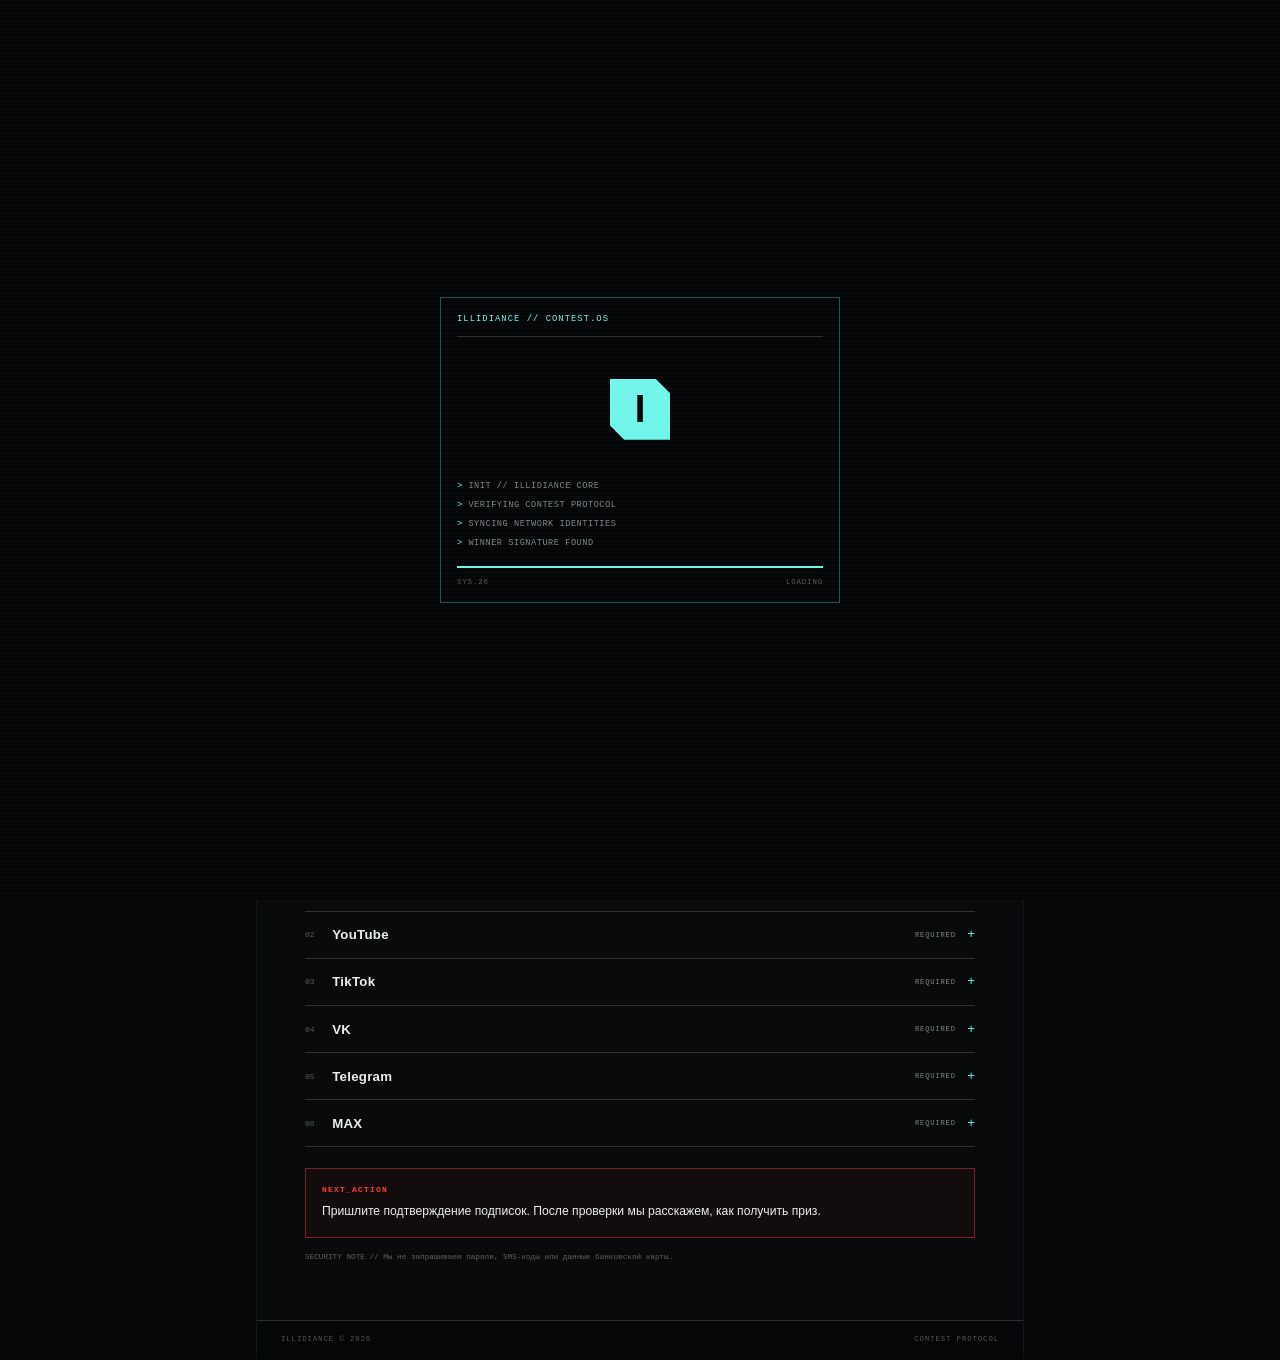
<file: docs/index.html>
<!doctype html>
<html lang="ru">
  <head>
    <meta charset="utf-8">
    <meta name="viewport" content="width=device-width, initial-scale=1, viewport-fit=cover">
    <meta name="theme-color" content="#050607">
    <title>Победитель определён — Illidiance</title>
    <meta name="description" content="Персональная страница победителя конкурса Illidiance и финальная проверка условий.">
    <meta property="og:type" content="website">
    <meta property="og:title" content="Победитель определён — Illidiance">
    <meta property="og:description" content="Финальная верификация условий конкурса Illidiance.">
    <meta property="og:url" content="https://my-eight.github.io/contest-cyber/">
    <meta property="og:image" content="https://my-eight.github.io/contest-cyber/og.png">
    <meta name="twitter:card" content="summary_large_image">
    <meta name="twitter:title" content="Победитель определён — Illidiance">
    <meta name="twitter:description" content="Финальная верификация условий конкурса Illidiance.">
    <meta name="twitter:image" content="https://my-eight.github.io/contest-cyber/og.png">
    <link rel="stylesheet" href="styles.css">
    <script src="script.js" defer></script>
  </head>
  <body>
    <div class="boot" id="boot" role="status" aria-live="polite" aria-label="Загрузка системы">
      <div class="boot__frame">
        <div class="boot__brand">ILLIDIANCE // CONTEST.OS</div>
        <div class="boot__glyph" aria-hidden="true">I</div>
        <div class="boot__log">
          <span style="--line:0">INIT // ILLIDIANCE CORE</span>
          <span style="--line:1">VERIFYING CONTEST PROTOCOL</span>
          <span style="--line:2">SYNCING NETWORK IDENTITIES</span>
          <span style="--line:3">WINNER SIGNATURE FOUND</span>
        </div>
        <div class="boot__progress"><span></span></div>
        <div class="boot__meta"><span>SYS.26</span><span>LOADING</span></div>
      </div>
    </div>

    <main class="shell">
      <header class="topbar">
        <a class="wordmark" href="#winner">ILLIDIANCE</a>
        <span class="system-status"><i></i> SYSTEM ONLINE</span>
        <span class="protocol">PROTOCOL_06</span>
      </header>

      <section class="winner" id="winner" aria-labelledby="winner-title">
        <div class="signal-rail" aria-hidden="true">
          <span class="signal-horn signal-horn--left"></span>
          <span class="signal-pulse">///</span>
          <span class="signal-horn signal-horn--right"></span>
        </div>

        <div class="winner__frame">
          <span class="edge edge--tl" aria-hidden="true"></span>
          <span class="edge edge--tr" aria-hidden="true"></span>
          <span class="edge edge--bl" aria-hidden="true"></span>
          <span class="edge edge--br" aria-hidden="true"></span>
          <div class="winner__index">ID // 001</div>
          <p class="kicker">WINNER IDENTIFIED</p>
          <h1 id="winner-title">Победитель<br>определён</h1>
          <div class="winner__name">
            <span>Анастасия</span>
            <small>IDENTITY CONFIRMED</small>
          </div>
        </div>

        <div class="winner__actions">
          <p>Финальный шаг: подтвердите подписки по условиям конкурса.</p>
          <a href="https://vk.ru/wall-2313446_22473" target="_blank" rel="noreferrer">КОНКУРСНЫЙ ПОСТ <span aria-hidden="true">↗</span></a>
        </div>
      </section>

      <section class="verification" aria-labelledby="verification-title">
        <div class="section-head">
          <div>
            <span class="section-code">02 // ACCESS CHECK</span>
            <h2 id="verification-title">Подтвердите<br>доступ</h2>
          </div>
          <span class="hex" aria-hidden="true">06</span>
        </div>

        <p class="verification__copy">Убедитесь, что подписка активна на каждой площадке. Затем отправьте подтверждение организатору ответным сообщением.</p>

        <ul class="networks" aria-label="Обязательные подписки">
          <li><span class="network-id">01</span><span class="network-name">Instagram</span><span class="network-state">REQUIRED</span><span class="network-mark" aria-hidden="true">+</span></li>
          <li><span class="network-id">02</span><span class="network-name">YouTube</span><span class="network-state">REQUIRED</span><span class="network-mark" aria-hidden="true">+</span></li>
          <li><span class="network-id">03</span><span class="network-name">TikTok</span><span class="network-state">REQUIRED</span><span class="network-mark" aria-hidden="true">+</span></li>
          <li><span class="network-id">04</span><span class="network-name">VK</span><span class="network-state">REQUIRED</span><span class="network-mark" aria-hidden="true">+</span></li>
          <li><span class="network-id">05</span><span class="network-name">Telegram</span><span class="network-state">REQUIRED</span><span class="network-mark" aria-hidden="true">+</span></li>
          <li><span class="network-id">06</span><span class="network-name">MAX</span><span class="network-state">REQUIRED</span><span class="network-mark" aria-hidden="true">+</span></li>
        </ul>

        <div class="next-step">
          <span class="next-step__code">NEXT_ACTION</span>
          <p>Пришлите подтверждение подписок. После проверки мы расскажем, как получить приз.</p>
        </div>

        <p class="safety">SECURITY NOTE // Мы не запрашиваем пароли, SMS-коды или данные банковской карты.</p>
      </section>

      <footer><span>ILLIDIANCE © 2026</span><span>CONTEST PROTOCOL</span></footer>
    </main>
  </body>
</html>
</file>
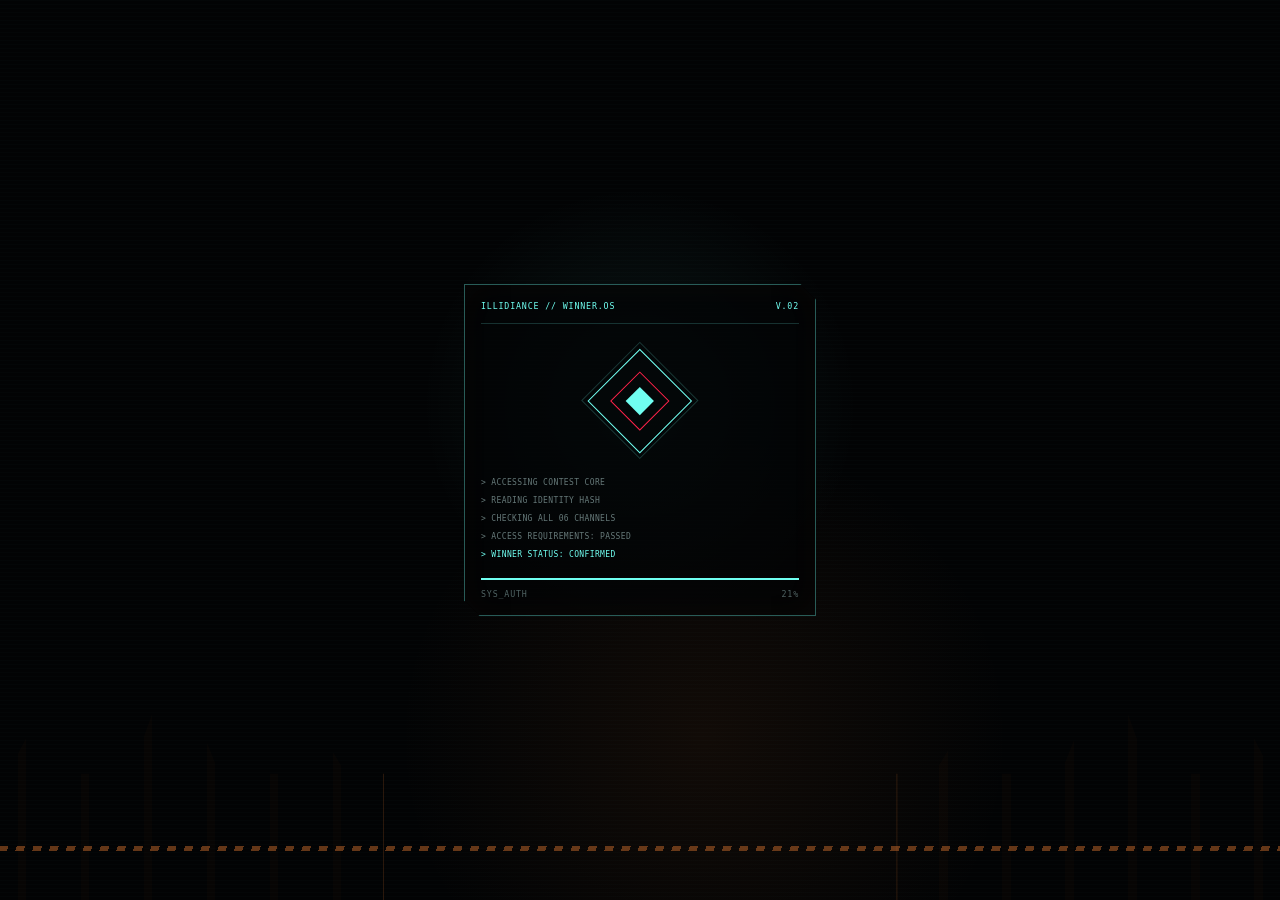
<file: docs/confirmed/index.html>
<!doctype html>
<html lang="ru">
  <head>
    <meta charset="utf-8">
    <meta name="viewport" content="width=device-width, initial-scale=1, viewport-fit=cover">
    <meta name="theme-color" content="#020304">
    <title>Анастасия — победитель Illidiance</title>
    <meta name="description" content="Победитель конкурса Illidiance подтвердил выполнение всех условий.">
    <meta property="og:type" content="website">
    <meta property="og:title" content="Победитель подтверждён — Illidiance">
    <meta property="og:description" content="Winner identity confirmed.">
    <meta property="og:url" content="https://my-eight.github.io/contest-cyber/confirmed/">
    <link rel="stylesheet" href="styles.css?v=5">
    <script src="script.js" defer></script>
  </head>
  <body>
    <div class="boot" id="boot" role="status" aria-live="polite" aria-label="Проверка данных победителя">
      <div class="boot__noise" aria-hidden="true"></div>
      <div class="boot__rain" aria-hidden="true">
        <span style="--x:8%;--speed:3.2s;--lag:-1s">0110<br>VOID<br>1001<br>IX<br>1100</span>
        <span style="--x:24%;--speed:4.1s;--lag:-3s">NOX<br>101<br>001<br>VI<br>111</span>
        <span style="--x:71%;--speed:3.6s;--lag:-2s">110<br>001<br>CORE<br>101<br>X</span>
        <span style="--x:89%;--speed:4.6s;--lag:-4s">010<br>VIII<br>111<br>000<br>WAR</span>
      </div>
      <div class="boot__tears" aria-hidden="true"><i></i><i></i><i></i></div>
      <div class="boot__spires" aria-hidden="true"><i></i><i></i></div>
      <div class="boot__hazard" aria-hidden="true"></div>
      <div class="boot__frame">
        <div class="boot__header"><span>ILLIDIANCE // WINNER.OS</span><span>V.02</span></div>
        <div class="boot__core" aria-hidden="true"><i></i><i></i><i></i></div>
        <div class="boot__log">
          <span style="--delay:.4s">&gt; ACCESSING CONTEST CORE</span>
          <span style="--delay:1.25s">&gt; READING IDENTITY HASH</span>
          <span style="--delay:2.1s">&gt; CHECKING ALL 06 CHANNELS</span>
          <span style="--delay:3.1s">&gt; ACCESS REQUIREMENTS: PASSED</span>
          <span style="--delay:4.0s">&gt; WINNER STATUS: CONFIRMED</span>
        </div>
        <div class="boot__progress"><span></span></div>
        <div class="boot__footer"><span>SYS_AUTH</span><span id="boot-percent">00%</span></div>
      </div>
    </div>

    <main class="story" aria-label="Победитель конкурса подтверждён">
      <div class="grid" aria-hidden="true"></div>
      <div class="code-rain" aria-hidden="true">
        <span style="--x:6%;--speed:8.4s;--lag:-2s">01<br>11<br>00<br>IX<br>01<br>NOX<br>10<br>01</span>
        <span style="--x:18%;--speed:11s;--lag:-7s">10<br>00<br>11<br>01<br>10<br>VI<br>00<br>11</span>
        <span style="--x:34%;--speed:9.6s;--lag:-4s">I<br>01<br>VOID<br>10<br>11<br>00<br>01</span>
        <span style="--x:67%;--speed:12.4s;--lag:-9s">11<br>00<br>VI<br>10<br>01<br>11<br>NOX</span>
        <span style="--x:82%;--speed:9s;--lag:-1s">00<br>01<br>10<br>IX<br>11<br>01<br>00</span>
        <span style="--x:94%;--speed:10.7s;--lag:-6s">10<br>11<br>00<br>01<br>V<br>10<br>11</span>
      </div>
      <div class="scanlines" aria-hidden="true"></div>
      <div class="scanner" aria-hidden="true"></div>
      <div class="vertical-tears" aria-hidden="true"><i></i><i></i><i></i><i></i><i></i></div>
      <div class="spires" aria-hidden="true"><i></i><i></i></div>
      <div class="hazard hazard--top" aria-hidden="true"></div>
      <div class="hazard hazard--bottom" aria-hidden="true"></div>
      <span class="corner corner--tl" aria-hidden="true"></span>
      <span class="corner corner--tr" aria-hidden="true"></span>
      <span class="corner corner--bl" aria-hidden="true"></span>
      <span class="corner corner--br" aria-hidden="true"></span>
      <div class="signal signal--left" aria-hidden="true"></div>
      <div class="signal signal--right" aria-hidden="true"></div>

      <section class="identity">
        <h1 class="glitch" id="winner-name" data-text="Анастасия">Анастасия</h1>
      </section>
    </main>
  </body>
</html>
</file>
<file: docs/styles.css>
:root {
  --void: #050607;
  --panel: #090c0d;
  --carbon: #111617;
  --white: #e8eeee;
  --muted: #7c8989;
  --cyan: #72f6eb;
  --red: #ff3b30;
  --grid: rgba(114, 246, 235, 0.09);
  --line: rgba(196, 240, 236, 0.18);
}

* { box-sizing: border-box; }
html { background: var(--void); scroll-behavior: smooth; }
body {
  margin: 0;
  background: var(--void);
  color: var(--white);
  font-family: 'Arial Narrow', 'Roboto Condensed', Arial, sans-serif;
}
a { color: inherit; -webkit-tap-highlight-color: transparent; }

body::before {
  content: '';
  position: fixed;
  inset: 0;
  z-index: -1;
  background:
    linear-gradient(var(--grid) 1px, transparent 1px),
    linear-gradient(90deg, var(--grid) 1px, transparent 1px),
    radial-gradient(circle at 70% 12%, rgba(114, 246, 235, 0.1), transparent 18rem),
    radial-gradient(circle at 12% 34%, rgba(255, 59, 48, 0.08), transparent 16rem);
  background-size: 28px 28px, 28px 28px, auto, auto;
}

.shell {
  width: min(100%, 48rem);
  min-height: 100svh;
  margin: 0 auto;
  overflow: hidden;
  background: rgba(5, 6, 7, 0.88);
  border-inline: 1px solid rgba(114, 246, 235, 0.08);
}

.topbar {
  display: grid;
  grid-template-columns: 1fr auto;
  align-items: center;
  gap: 0.35rem 1rem;
  min-height: 4rem;
  padding: 0.8rem 1rem;
  border-bottom: 1px solid var(--line);
}
.wordmark { font-weight: 900; font-size: 0.88rem; letter-spacing: 0.16em; text-decoration: none; }
.system-status { display: flex; align-items: center; gap: 0.4rem; color: var(--cyan); font-family: monospace; font-size: 0.54rem; letter-spacing: 0.08em; }
.system-status i { width: 0.38rem; height: 0.38rem; background: var(--cyan); box-shadow: 0 0 0.75rem var(--cyan); }
.protocol { grid-column: 1 / -1; color: var(--muted); font-family: monospace; font-size: 0.5rem; letter-spacing: 0.16em; }

.winner { padding: 1rem; }
.signal-rail { display: flex; align-items: center; justify-content: center; gap: 0.75rem; height: 2.2rem; color: var(--cyan); }
.signal-horn { width: 2.8rem; height: 0.85rem; border: 1px solid var(--cyan); clip-path: polygon(0 35%, 76% 0, 76% 100%, 0 65%); opacity: 0.72; }
.signal-horn--right { transform: scaleX(-1); }
.signal-pulse { color: var(--red); font-family: monospace; font-size: 0.72rem; letter-spacing: 0.2em; }

.winner__frame {
  position: relative;
  min-height: 19.5rem;
  padding: 1.15rem;
  display: flex;
  flex-direction: column;
  justify-content: center;
  background:
    linear-gradient(116deg, rgba(114,246,235,0.06), transparent 46%),
    repeating-linear-gradient(0deg, transparent 0 5px, rgba(255,255,255,0.012) 5px 6px),
    var(--panel);
  border: 1px solid rgba(114, 246, 235, 0.36);
  clip-path: polygon(0 0, calc(100% - 1rem) 0, 100% 1rem, 100% 100%, 1rem 100%, 0 calc(100% - 1rem));
}
.winner__frame::after {
  content: '';
  position: absolute;
  top: 0;
  bottom: 0;
  left: 3.1rem;
  width: 1px;
  background: linear-gradient(transparent, var(--red) 22% 78%, transparent);
  opacity: 0.52;
}
.edge { position: absolute; width: 0.75rem; height: 0.75rem; border-color: var(--cyan); z-index: 2; }
.edge--tl { top: 0.35rem; left: 0.35rem; border-top: 1px solid; border-left: 1px solid; }
.edge--tr { top: 0.35rem; right: 0.35rem; border-top: 1px solid; border-right: 1px solid; }
.edge--bl { bottom: 0.35rem; left: 0.35rem; border-bottom: 1px solid; border-left: 1px solid; }
.edge--br { bottom: 0.35rem; right: 0.35rem; border-bottom: 1px solid; border-right: 1px solid; }
.winner__index { position: absolute; top: 1rem; right: 1rem; color: var(--muted); font-family: monospace; font-size: 0.5rem; letter-spacing: 0.14em; }
.kicker { margin: 0 0 0.7rem 3rem; color: var(--red); font-family: monospace; font-size: 0.56rem; font-weight: 700; letter-spacing: 0.2em; }
h1 { margin: 0 0 0 3rem; font-size: clamp(2rem, 10.8vw, 4rem); font-weight: 800; line-height: 0.88; letter-spacing: -0.055em; text-transform: uppercase; }
.winner__name { display: grid; gap: 0.35rem; margin: 1.7rem 0 0 3rem; padding-top: 0.8rem; border-top: 1px solid var(--line); }
.winner__name span { color: var(--cyan); font-family: monospace; font-size: clamp(1rem, 5vw, 1.5rem); font-weight: 800; overflow-wrap: anywhere; }
.winner__name small { color: var(--muted); font-family: monospace; font-size: 0.45rem; letter-spacing: 0.16em; }
.winner__actions { display: grid; gap: 0.75rem; padding: 0.85rem 0 0; }
.winner__actions p { margin: 0; color: var(--muted); font-size: 0.75rem; line-height: 1.45; }
.winner__actions a { display: flex; justify-content: space-between; align-items: center; min-height: 3.2rem; padding: 0 1rem; background: var(--cyan); color: #071011; font-family: monospace; font-size: 0.68rem; font-weight: 900; letter-spacing: 0.08em; text-decoration: none; clip-path: polygon(0 0, calc(100% - 0.8rem) 0, 100% 0.8rem, 100% 100%, 0 100%); }
.winner__actions a:focus-visible { outline: 2px solid var(--white); outline-offset: 3px; }

.verification { padding: 2.2rem 1rem 2.8rem; border-top: 1px solid var(--line); background: rgba(9, 12, 13, 0.82); }
.section-head { display: flex; align-items: flex-start; justify-content: space-between; gap: 1rem; }
.section-code { display: block; margin-bottom: 0.55rem; color: var(--cyan); font-family: monospace; font-size: 0.52rem; letter-spacing: 0.15em; }
h2 { margin: 0; font-size: clamp(1.8rem, 9vw, 3.4rem); font-weight: 800; line-height: 0.9; letter-spacing: -0.045em; text-transform: uppercase; }
.hex { display: grid; place-items: center; width: 2.8rem; aspect-ratio: 1; color: var(--red); border: 1px solid var(--red); font-family: monospace; font-size: 0.8rem; clip-path: polygon(25% 0, 100% 0, 100% 75%, 75% 100%, 0 100%, 0 25%); }
.verification__copy { max-width: 32rem; margin: 1rem 0 1.5rem; color: var(--muted); font-size: 0.78rem; line-height: 1.55; }
.networks { margin: 0; padding: 0; list-style: none; border-top: 1px solid var(--line); }
.networks li { display: grid; grid-template-columns: 1.7rem 1fr auto 1.2rem; align-items: center; min-height: 2.95rem; border-bottom: 1px solid var(--line); }
.network-id { color: #536060; font-family: monospace; font-size: 0.5rem; }
.network-name { font-size: 0.83rem; font-weight: 800; letter-spacing: 0.02em; }
.network-state { color: var(--muted); font-family: monospace; font-size: 0.45rem; letter-spacing: 0.11em; }
.network-mark { justify-self: end; color: var(--cyan); font-family: monospace; }
.next-step { display: grid; gap: 0.5rem; margin-top: 1.3rem; padding: 1rem; border: 1px solid rgba(255,59,48,0.45); background: rgba(255,59,48,0.045); }
.next-step__code { color: var(--red); font-family: monospace; font-size: 0.5rem; font-weight: 800; letter-spacing: 0.15em; }
.next-step p { margin: 0; font-size: 0.76rem; line-height: 1.5; }
.safety { margin: 0.9rem 0 0; color: #596363; font-family: monospace; font-size: 0.48rem; line-height: 1.55; }
footer { display: flex; justify-content: space-between; padding: 0.9rem 1rem; color: #4d5858; border-top: 1px solid var(--line); font-family: monospace; font-size: 0.46rem; letter-spacing: 0.12em; }

.boot { position: fixed; inset: 0; z-index: 100; display: grid; place-items: center; padding: 1rem; background: var(--void); }
.boot::before { content: ''; position: absolute; inset: 0; background: repeating-linear-gradient(0deg, transparent 0 3px, rgba(114,246,235,0.025) 3px 4px); pointer-events: none; }
.boot__frame { width: min(100%, 25rem); position: relative; padding: 1rem; border: 1px solid rgba(114,246,235,0.32); }
.boot__brand { padding-bottom: 0.8rem; color: var(--cyan); border-bottom: 1px solid var(--line); font-family: monospace; font-size: 0.55rem; letter-spacing: 0.12em; }
.boot__glyph { display: grid; place-items: center; width: 3.8rem; aspect-ratio: 1; margin: 2.6rem auto; color: var(--void); background: var(--cyan); font-size: 2.4rem; font-weight: 900; clip-path: polygon(0 0, 76% 0, 100% 24%, 100% 100%, 24% 100%, 0 76%); animation: glyph-scan 1.5s steps(2, end) infinite; }
.boot__log { display: grid; gap: 0.42rem; min-height: 4.3rem; }
.boot__log span { opacity: 0; color: var(--muted); font-family: monospace; font-size: 0.54rem; letter-spacing: 0.06em; animation: reveal-line 0.1s linear forwards; animation-delay: calc(0.55s + var(--line) * 0.72s); }
.boot__log span::before { content: '> '; color: var(--cyan); }
.boot__progress { height: 2px; margin-top: 1rem; overflow: hidden; background: #152122; }
.boot__progress span { display: block; height: 100%; width: 0; background: var(--cyan); box-shadow: 0 0 0.8rem var(--cyan); animation: boot-progress 4.15s cubic-bezier(.16,.72,.2,1) forwards; }
.boot__meta { display: flex; justify-content: space-between; margin-top: 0.65rem; color: #526060; font-family: monospace; font-size: 0.46rem; letter-spacing: 0.12em; }

@keyframes reveal-line { to { opacity: 1; } }
@keyframes boot-progress { 0% { width: 0; } 18% { width: 13%; } 45% { width: 42%; } 72% { width: 69%; } 88% { width: 84%; } 100% { width: 100%; } }
@keyframes glyph-scan { 0%, 100% { opacity: 1; } 50% { opacity: 0.62; } }

@media (min-width: 42rem) {
  .topbar { grid-template-columns: 1fr auto auto; padding-inline: 1.5rem; }
  .protocol { grid-column: auto; }
  .winner { padding: 1.5rem; }
  .winner__frame { min-height: 25rem; padding: 2.2rem; }
  .winner__frame::after { left: 5rem; }
  .kicker, h1, .winner__name { margin-left: 4rem; }
  .winner__actions { grid-template-columns: 1fr 15rem; align-items: center; }
  .verification { padding: 3.5rem 3rem; }
  footer { padding-inline: 1.5rem; }
}

@media (prefers-reduced-motion: reduce) {
  html { scroll-behavior: auto; }
  .boot__glyph, .boot__log span, .boot__progress span { animation-duration: 0.01ms; animation-delay: 0s; }
}
</file>
<file: docs/confirmed/styles.css>
:root {
  --void: #020304;
  --cyan: #70fff1;
  --red: #ff2148;
  --rust: #c66a2b;
  --white: #e6ffff;
  --dim: rgba(112, 255, 241, 0.18);
}

* { box-sizing: border-box; }

html, body {
  width: 100%;
  min-height: 100%;
  margin: 0;
  overflow: hidden;
  background: #000;
}

body {
  display: grid;
  place-items: center;
  font-family: 'Arial Narrow', 'Roboto Condensed', Arial, sans-serif;
}

.story {
  position: relative;
  isolation: isolate;
  width: min(100vw, calc(100svh * 9 / 16));
  height: min(100svh, calc(100vw * 16 / 9));
  overflow: hidden;
  background:
    radial-gradient(circle at 50% 48%, rgba(112, 255, 241, 0.095), transparent 34%),
    radial-gradient(circle at 42% 55%, rgba(255, 33, 72, 0.055), transparent 26%),
    linear-gradient(104deg, transparent 46%, rgba(198,106,43,.035) 48% 52%, transparent 54%),
    var(--void);
  box-shadow: 0 0 8rem rgba(112,255,241,0.08);
  animation: screen-flicker 7s steps(1, end) infinite;
}

.grid, .scanlines, .scanner, .code-rain, .vertical-tears, .spires, .hazard { position: absolute; inset: 0; pointer-events: none; }
.grid {
  z-index: -1;
  opacity: 0.38;
  background-image:
    linear-gradient(rgba(112,255,241,0.07) 1px, transparent 1px),
    linear-gradient(90deg, rgba(112,255,241,0.07) 1px, transparent 1px);
  background-size: 7.2vw 7.2vw;
  transform: perspective(32rem) rotateX(3deg) scale(1.08);
  animation: grid-drift 11s linear infinite;
}
.scanlines {
  z-index: 8;
  opacity: 0.42;
  mix-blend-mode: screen;
  background: repeating-linear-gradient(0deg, transparent 0 3px, rgba(112,255,241,0.035) 3px 4px);
  animation: scan-jitter 0.18s steps(2, end) infinite;
}
.scanner {
  z-index: 7;
  height: 11%;
  top: -14%;
  background: linear-gradient(transparent, rgba(112,255,241,0.11), transparent);
  border-bottom: 1px solid rgba(112,255,241,0.38);
  animation: scanner 4.8s linear infinite;
}

.code-rain { z-index: -1; overflow: hidden; opacity: .23; }
.code-rain span {
  position: absolute;
  top: -55%;
  left: var(--x);
  color: var(--cyan);
  font: 700 clamp(.42rem, 1.9vw, .76rem)/1.75 monospace;
  letter-spacing: .14em;
  text-align: center;
  text-shadow: 0 0 .6rem var(--cyan);
  writing-mode: vertical-rl;
  animation: data-fall var(--speed) linear infinite;
  animation-delay: var(--lag);
}

.vertical-tears { z-index: 9; overflow: hidden; mix-blend-mode: screen; }
.vertical-tears i {
  position: absolute;
  top: -8%;
  bottom: -8%;
  width: 1.2%;
  opacity: 0;
  background: linear-gradient(180deg, transparent, var(--cyan) 18%, rgba(255,255,255,.62) 48%, var(--red) 76%, transparent);
  box-shadow: 0 0 .8rem var(--cyan);
  animation: vertical-tear 4.1s steps(1,end) infinite;
}
.vertical-tears i:nth-child(1) { left: 13%; animation-delay: -1.2s; }
.vertical-tears i:nth-child(2) { left: 37%; width: .35%; animation-delay: -3.5s; }
.vertical-tears i:nth-child(3) { left: 54%; width: 2.2%; animation-delay: -2.4s; }
.vertical-tears i:nth-child(4) { left: 76%; width: .7%; animation-delay: -.3s; }
.vertical-tears i:nth-child(5) { left: 91%; width: 1.4%; animation-delay: -4.8s; }

.spires { z-index: 1; }
.spires i { position: absolute; bottom: 0; width: 22%; height: 31%; opacity: .17; border-inline: 1px solid var(--rust); background: repeating-linear-gradient(90deg, transparent 0 14%, rgba(198,106,43,.18) 14% 16%); clip-path: polygon(0 100%,0 38%,12% 38%,18% 16%,25% 38%,39% 38%,50% 0,61% 38%,76% 38%,82% 20%,90% 38%,100% 38%,100% 100%); }
.spires i:first-child { left: 2%; }
.spires i:last-child { right: 2%; transform: scaleX(-1); }

.hazard { z-index: 3; height: .65%; opacity: .42; background: repeating-linear-gradient(110deg, var(--rust) 0 8px, transparent 8px 16px); }
.hazard--top { top: 8%; bottom: auto; }
.hazard--bottom { top: auto; bottom: 8%; transform: scaleX(-1); }

.identity {
  position: absolute;
  inset: 0;
  display: grid;
  place-items: center;
  padding: 11%;
}

.glitch {
  position: relative;
  width: 100%;
  margin: 0;
  color: var(--white);
  font-size: clamp(2rem, 11.8vw, 5.7rem);
  font-weight: 900;
  line-height: 0.84;
  letter-spacing: -0.07em;
  text-align: center;
  text-transform: uppercase;
  overflow-wrap: anywhere;
  text-shadow: 0 0 1.4rem rgba(112,255,241,0.35), 1px 1px 0 rgba(198,106,43,.55);
  animation: name-signal 5.5s steps(1, end) infinite;
}
.glitch::before, .glitch::after {
  content: attr(data-text);
  position: absolute;
  inset: 0;
  pointer-events: none;
  overflow: hidden;
  color: var(--white);
}
.glitch::before {
  top: -3px;
  color: var(--cyan);
  text-shadow: 0 -2px var(--red);
  clip-path: inset(0 66% 0 12%);
  animation: glitch-a 2.6s steps(1, end) infinite;
}
.glitch::after {
  top: 3px;
  color: var(--red);
  opacity: 0.72;
  clip-path: inset(0 16% 0 68%);
  animation: glitch-b 1.9s steps(1, end) infinite;
}
.hard-glitch .glitch { transform: translateY(-2.5%) skewY(5deg); filter: contrast(1.8) saturate(1.5); }
.hard-glitch .glitch::before { transform: translateY(12%); }
.hard-glitch .glitch::after { transform: translateY(-10%); }

.corner { position: absolute; z-index: 5; width: 13%; aspect-ratio: 1; border-color: rgba(112,255,241,0.68); }
.corner--tl { top: 3.5%; left: 6%; border-top: 1px solid; border-left: 1px solid; }
.corner--tr { top: 3.5%; right: 6%; border-top: 1px solid; border-right: 1px solid; }
.corner--bl { bottom: 3.5%; left: 6%; border-bottom: 1px solid; border-left: 1px solid; }
.corner--br { bottom: 3.5%; right: 6%; border-bottom: 1px solid; border-right: 1px solid; }

.signal { position: absolute; z-index: 4; top: 50%; width: 12%; height: 1px; background: var(--red); box-shadow: 0 0 0.7rem rgba(255,33,72,0.7); animation: signal-pulse 2.4s steps(1, end) infinite; }
.signal::after { content: ''; position: absolute; top: -3px; width: 7px; height: 7px; background: var(--red); }
.signal--left { left: 0; }
.signal--left::after { right: 0; }
.signal--right { right: 0; }
.signal--right::after { left: 0; }

.boot {
  position: fixed;
  inset: 0;
  z-index: 100;
  display: grid;
  place-items: center;
  padding: 1rem;
  color: var(--white);
  background:
    radial-gradient(circle at 50% 45%, rgba(112,255,241,.08), transparent 27%),
    radial-gradient(circle at 55% 82%, rgba(198,106,43,.08), transparent 30%),
    var(--void);
  overflow: hidden;
  animation: boot-screen 2.8s steps(1,end) infinite;
}
.boot__noise { position: absolute; inset: 0; opacity: 0.35; background: repeating-linear-gradient(0deg, transparent 0 3px, rgba(112,255,241,0.04) 3px 4px); animation: scan-jitter .14s steps(2,end) infinite; }
.boot__rain { position: absolute; inset: 0; overflow: hidden; opacity: .23; }
.boot__rain span { position: absolute; top: -48%; left: var(--x); color: var(--cyan); font: 700 .5rem/1.7 monospace; letter-spacing: .12em; text-align: center; writing-mode: vertical-rl; text-shadow: 0 0 .55rem var(--cyan); animation: boot-rain var(--speed) linear infinite; animation-delay: var(--lag); }
.boot__tears { position: absolute; inset: 0; z-index: 4; overflow: hidden; mix-blend-mode: screen; }
.boot__tears i { position: absolute; top: -5%; bottom: -5%; width: .65%; opacity: 0; background: linear-gradient(180deg, transparent, var(--cyan), var(--white), var(--red), transparent); box-shadow: 0 0 .7rem var(--cyan); animation: boot-tear 1.75s steps(1,end) infinite; }
.boot__tears i:nth-child(1) { left: 17%; animation-delay: -.35s; }
.boot__tears i:nth-child(2) { left: 53%; width: 1.8%; animation-delay: -1.2s; }
.boot__tears i:nth-child(3) { left: 84%; animation-delay: -.8s; }
.boot__spires { position: absolute; inset: 0; z-index: 1; }
.boot__spires i { position: absolute; bottom: 0; width: 33%; height: 27%; opacity: .2; border-inline: 1px solid var(--rust); background: repeating-linear-gradient(90deg, transparent 0 13%, rgba(198,106,43,.17) 13% 15%); clip-path: polygon(0 100%,0 48%,11% 48%,18% 24%,26% 48%,40% 48%,50% 0,61% 48%,76% 48%,84% 28%,91% 48%,100% 48%,100% 100%); }
.boot__spires i:first-child { left: -3%; }
.boot__spires i:last-child { right: -3%; transform: scaleX(-1); }
.boot__hazard { position: absolute; z-index: 3; inset: auto 0 5.5%; height: .55%; opacity: .5; background: repeating-linear-gradient(108deg, var(--rust) 0 8px, transparent 8px 16px); }
.boot__frame { position: relative; z-index: 5; width: min(82vw, 22rem); padding: 1rem; background: rgba(2,3,4,.76); border: 1px solid rgba(112,255,241,0.35); box-shadow: 0 0 2.5rem rgba(112,255,241,.06), inset 0 0 2rem rgba(198,106,43,.035); clip-path: polygon(0 0, calc(100% - 1rem) 0, 100% 1rem, 100% 100%, 1rem 100%, 0 calc(100% - 1rem)); }
.boot__header, .boot__footer { display: flex; justify-content: space-between; color: var(--cyan); font-family: monospace; font-size: .52rem; letter-spacing: .1em; }
.boot__header { padding-bottom: .8rem; border-bottom: 1px solid var(--dim); }
.boot__core { position: relative; width: 4.6rem; aspect-ratio: 1; margin: 2.5rem auto; border: 1px solid var(--cyan); transform: rotate(45deg); animation: core 2.3s steps(4,end) infinite; }
.boot__core i { position: absolute; inset: 21%; border: 1px solid var(--red); }
.boot__core i:nth-child(2) { inset: 36%; background: var(--cyan); border: 0; }
.boot__core i:nth-child(3) { inset: -8%; border-color: rgba(112,255,241,.2); }
.boot__log { display: grid; gap: .42rem; min-height: 5.25rem; }
.boot__log span { opacity: 0; color: #657878; font-family: monospace; font-size: .5rem; letter-spacing: .045em; animation: boot-line .08s linear forwards; animation-delay: var(--delay); }
.boot__log span:last-child { color: var(--cyan); }
.boot__progress { height: 2px; margin-top: 1rem; overflow: hidden; background: #102021; }
.boot__progress span { display: block; width: 0; height: 100%; background: var(--cyan); box-shadow: 0 0 1rem var(--cyan); animation: boot-progress 4.65s cubic-bezier(.2,.65,.16,1) forwards; }
.boot__footer { margin-top: .6rem; color: #4f6262; }

@keyframes boot-line { to { opacity: 1; } }
@keyframes boot-progress { 0%{width:0} 14%{width:8%} 31%{width:28%} 48%{width:39%} 72%{width:71%} 86%{width:82%} 100%{width:100%} }
@keyframes core { 0%,100%{transform:rotate(45deg) scale(1)} 48%{transform:rotate(135deg) scale(.82)} 52%{transform:rotate(225deg) scale(1.08)} }
@keyframes boot-rain { from{transform:translateY(-10%)} to{transform:translateY(175%)} }
@keyframes boot-tear { 0%,19%,23%,61%,65%,100%{opacity:0;transform:translateY(0) scaleY(.12)} 20%{opacity:.85;transform:translateY(-11%) scaleY(1)} 21%{opacity:.22;transform:translateY(8%) scaleY(.55)} 62%{opacity:.52;transform:translateY(14%) scaleY(.82)} 63%{opacity:.08;transform:translateY(-9%) scaleY(1)} }
@keyframes boot-screen { 0%,78%,81%,96%,100%{filter:none} 79%{filter:brightness(.68) contrast(1.8)} 80%{filter:brightness(1.25) hue-rotate(-9deg)} 97%{filter:contrast(1.4) saturate(.6)} }
@keyframes scanner { from{top:-14%} to{top:106%} }
@keyframes data-fall { from{transform:translateY(-12%)} to{transform:translateY(165%)} }
@keyframes vertical-tear { 0%,12%,15%,47%,50%,82%,85%,100%{opacity:0;transform:translateY(0) scaleY(.1)} 13%{opacity:.82;transform:translateY(-7%) scaleY(.92)} 14%{opacity:.18;transform:translateY(9%) scaleY(.5)} 48%{opacity:.48;transform:translateY(3%) scaleY(1)} 49%{opacity:0;transform:translateY(-4%) scaleY(.22)} 83%{opacity:.66;transform:translateY(12%) scaleY(.7)} 84%{opacity:.12;transform:translateY(-13%) scaleY(1)} }
@keyframes grid-drift { from{background-position:0 0,0 0} to{background-position:0 7.2vw,7.2vw 0} }
@keyframes scan-jitter { 0%{transform:translateY(0)} 50%{transform:translateY(1px)} 100%{transform:translateY(-1px)} }
@keyframes signal-pulse { 0%,74%,100%{opacity:.18} 75%,79%{opacity:1} 80%,84%{opacity:.32} 85%,88%{opacity:.8} }
@keyframes screen-flicker { 0%,91%,93%,97%,100%{filter:none} 92%{filter:brightness(.72) contrast(1.55)} 94%{filter:brightness(1.25) hue-rotate(8deg)} 98%{filter:brightness(.9)} }
@keyframes name-signal { 0%,43%,45%,71%,73%,100%{transform:none} 44%{transform:translateX(1.2%)} 72%{transform:translateX(-1%) skewX(-2deg)} }
@keyframes glitch-a { 0%,18%,21%,42%,45%,75%,78%,100%{clip-path:inset(0 66% 0 12%);transform:none} 19%{clip-path:inset(0 28% 0 52%);transform:translateY(-12%)} 43%{clip-path:inset(0 76% 0 5%);transform:translateY(9%)} 76%{clip-path:inset(0 7% 0 77%);transform:translateY(-8%)} }
@keyframes glitch-b { 0%,27%,30%,58%,61%,86%,89%,100%{clip-path:inset(0 16% 0 68%);transform:none} 28%{clip-path:inset(0 50% 0 30%);transform:translateY(13%)} 59%{clip-path:inset(0 6% 0 79%);transform:translateY(-15%)} 87%{clip-path:inset(0 68% 0 17%);transform:translateY(8%)} }

@media (prefers-reduced-motion: reduce) {
  .boot { display: none; }
  .story, .grid, .scanlines, .scanner, .code-rain span, .vertical-tears i, .glitch, .glitch::before, .glitch::after, .signal, .boot, .boot__rain span, .boot__tears i { animation: none; }
}
</file>
